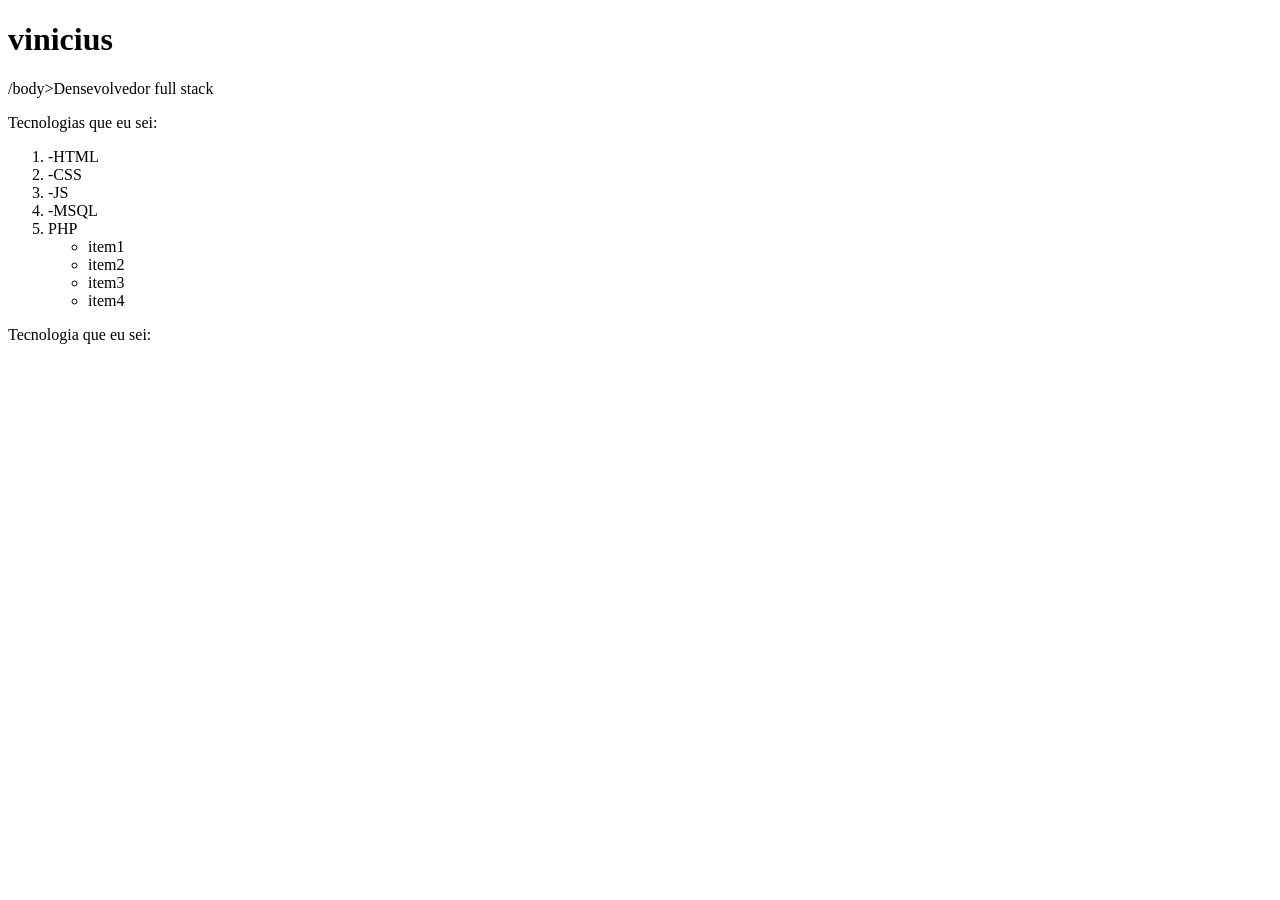
<file: index.html>
<!DOCTYPE html>
<html lang="en">
<head>
    <meta charset="UTF-8">
    <meta name="viewport" content="width=device-width, initial-scale=1.0">
    <title>aula-1</aula-1></title>
</head>
<body>
  <h1>vinicius</h1></h1>  
<p></p>/body>Densevolvedor full stack</p>

<p>
    Tecnologias que eu sei:
    <ol>
        <li>-HTML</li>
        <li> -CSS</li>
        <li>-JS</li>
        <li>-MSQL</li>
        <li>PHP</li>
        <ul>
            <li>item1</li>
            <li>item2</li>
            <li>item3</li>
            <li>item4</li>
        </ul>
    </ol>
</p>
  Tecnologia que eu sei:
  
 
  
</body>
</html>
</file>
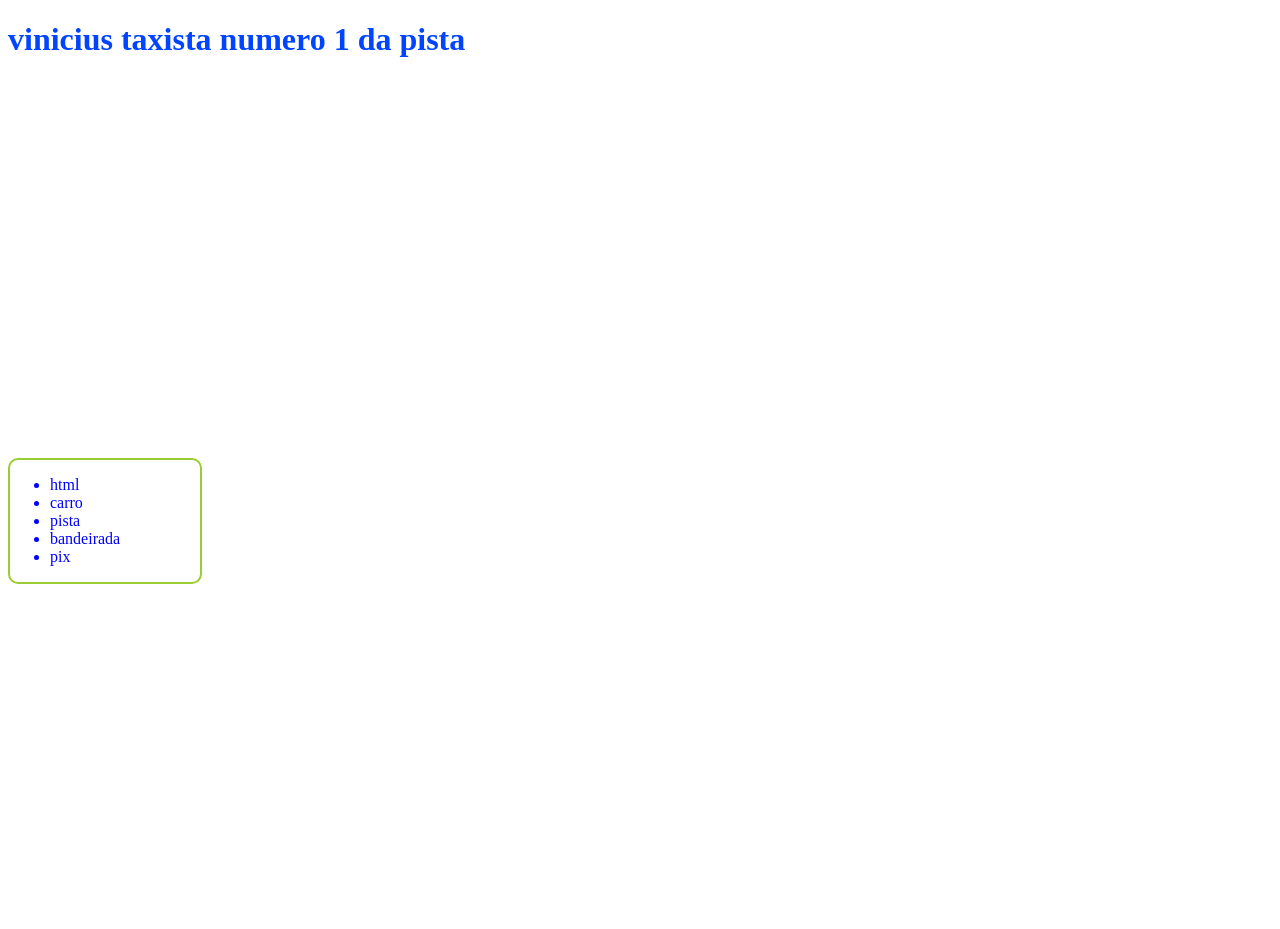
<file: primeirosite.html>
<!DOCTYPE html>
<html lang="en">
<head>
    <meta charset="UTF-8">
    <meta name="viewport" content="width=device-width, initial-scale=1.0">
    <title>meu primeiro site</title>
    <link rel="stylesheet" href="style.css">
</head>
<body>
 <h1 ><b>vinicius taxista numero 1 da pista </b></h1>
   <div>
   <ul> 
    <li>html</li>
    <li>carro</li>
    <li>pista</li>
    <li>bandeirada</li>
    <li>pix</li> 
        
   </ul> 
</div>
</body>
</html>
</file>
<file: style.css>
body {
    background-image: url(https://media.istockphoto.com/id/1139713706/pt/vetorial/taxi-driver-with-car-isolated-cartoon-character.jpg?s=1024x1024&w=is&k=20&c=uMD-4V8-kkExH-JnU0fcOH3xQodZQJHc78Vmap-INUA=);background-position: center;
    background-repeat: no-repeat;
  background-size: cover; /* ou contain, dependendo do ajuste desejado */
  background-attachment: fixed;
  min-height: 100vh;
}
h1 {
    color: rgb(0, 68, 255);
}
div {
    background-color: rgba(253, 244, 244, 0); 
    max-width: 15%;
    border: 2px solid yellowgreen;
    border-radius: 10px;
    margin-top: 400px;
}
ul {
    color:blue
}
li:hover{
    color:darkgoldenrod;
    transition: 0.8s;
}
</file>
